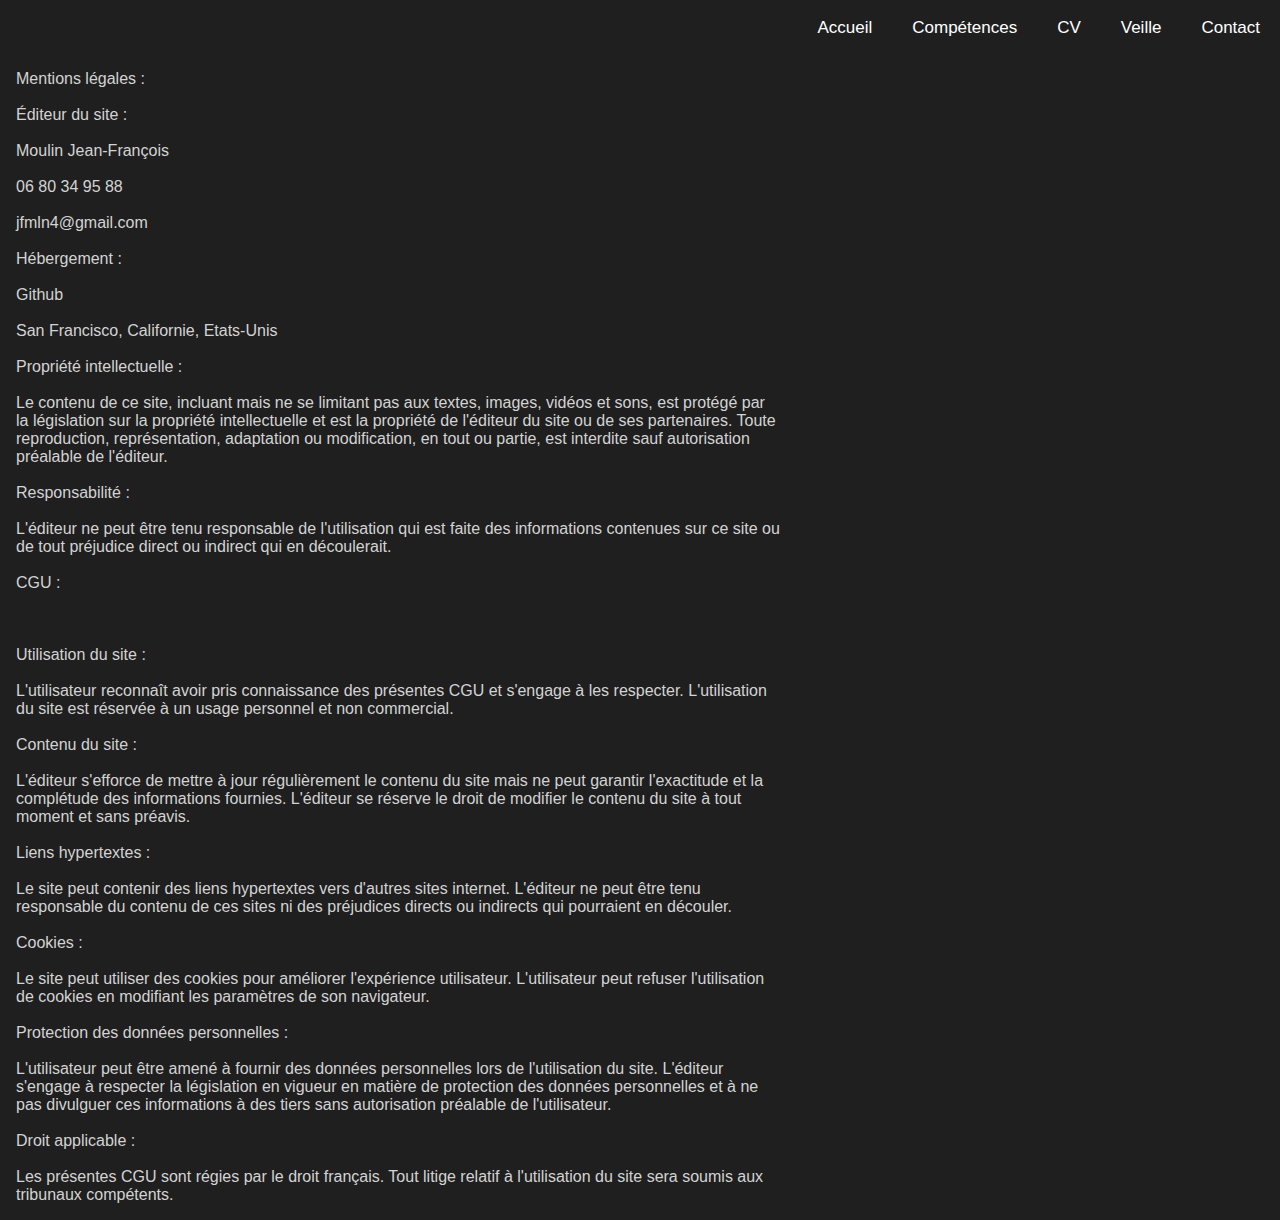
<file: ML/cgu.html>
<!DOCTYPE html>
<html lang="en">
<head>
    <meta charset="UTF-8">
    <meta http-equiv="X-UA-Compatible" content="IE=edge">
    <meta name="viewport" content="width=device-width, initial-scale=1.0">
    <title>Portfolio</title>
    <link rel="stylesheet" href="cgu.css">
    <script src="https://code.jquery.com/jquery-3.6.0.min.js"></script>
    <script src="../js/navbar.js" defer></script>
</head>
<body>
    <section class="navigation">
        <div class="nav-container">
            <div class="brand">
                <!-- <a href=""><img src="../Ressources/Images/sio.png" style="width: 100px;height:50px;"></a> -->
            </div>
            <nav>
                <div class="nav-mobile"><a id="navbar-toggle" href="#!"><span></span></a></div>
                <ul class="nav-list">
                <li>
                    <a href="../index.html">Accueil</a></li>
                
                <li>
                    <a href="../index.html#competences">Compétences</a>
                </li>
                <li>
                    <a href="../index.html#CV">CV</a>
                </li>
                <li>
                    <a href="">Veille</a>
                </li>
                <li>
                    <a href="../index.html#contact">Contact</a>
                </li>
                </ul>
            </nav>
        </div>
    </section>

    <section class="globale">
<section class="ML">
    <p>Mentions légales :<br><br>

        Éditeur du site :<br><br>
        Moulin Jean-François<br><br>
        06 80 34 95 88 <br><br>
        jfmln4@gmail.com<br><br>
        
        Hébergement :<br><br>
        Github<br><br>
        San Francisco, Californie, Etats-Unis<br><br>
        
        
        Propriété intellectuelle :<br><br>
        Le contenu de ce site, incluant mais ne se limitant pas aux textes, images, vidéos et sons, est protégé par la législation sur la propriété intellectuelle et est la propriété de l'éditeur du site ou de ses partenaires. Toute reproduction, représentation, adaptation ou modification, en tout ou partie, est interdite sauf autorisation préalable de l'éditeur.<br>
        <br>
        Responsabilité :<br><br>
        L'éditeur ne peut être tenu responsable de l'utilisation qui est faite des informations contenues sur ce site ou de tout préjudice direct ou indirect qui en découlerait.
        <br><br>
        CGU :<br><br>
        <br><br>
        Utilisation du site :<br><br>
        L'utilisateur reconnaît avoir pris connaissance des présentes CGU et s'engage à les respecter. L'utilisation du site est réservée à un usage personnel et non commercial.
        <br><br>
        Contenu du site :<br><br>
        L'éditeur s'efforce de mettre à jour régulièrement le contenu du site mais ne peut garantir l'exactitude et la complétude des informations fournies. L'éditeur se réserve le droit de modifier le contenu du site à tout moment et sans préavis.
        <br><br>
        Liens hypertextes :<br><br>
        Le site peut contenir des liens hypertextes vers d'autres sites internet. L'éditeur ne peut être tenu responsable du contenu de ces sites ni des préjudices directs ou indirects qui pourraient en découler.
        <br><br>
        Cookies :<br><br>
        Le site peut utiliser des cookies pour améliorer l'expérience utilisateur. L'utilisateur peut refuser l'utilisation de cookies en modifiant les paramètres de son navigateur.
        <br><br>
        Protection des données personnelles :<br><br>
        L'utilisateur peut être amené à fournir des données personnelles lors de l'utilisation du site. L'éditeur s'engage à respecter la législation en vigueur en matière de protection des données personnelles et à ne pas divulguer ces informations à des tiers sans autorisation préalable de l'utilisateur.
        <br><br>
        Droit applicable :<br><br>
        Les présentes CGU sont régies par le droit français. Tout litige relatif à l'utilisation du site sera soumis aux tribunaux compétents.</p>
    </section>
</section>
    </body>
</html>
</file>
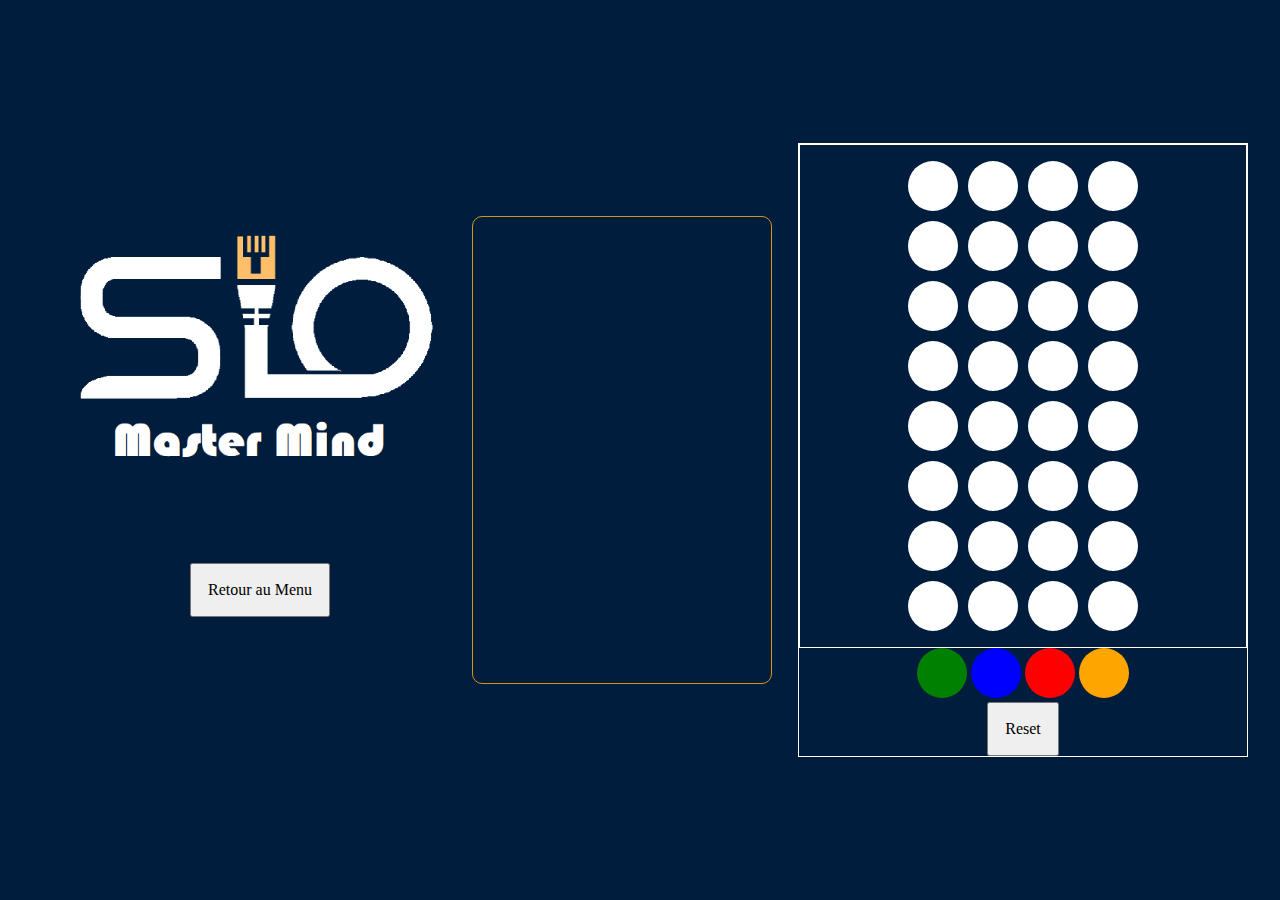
<file: Projets/MasterMind/facile.html>
<!DOCTYPE html>
<html lang="en">
<head>
    <meta charset="UTF-8">
    <meta http-equiv="X-UA-Compatible" content="IE=edge">
    <meta name="viewport" content="width=device-width, initial-scale=1.0">
    <link rel="stylesheet" href="./CSS/style.css">
    <script src="./JS/script.js"></script>
    
   

    <title>Document</title>
</head>
<body>
    <div class="globale">

        
 <div class="game">
    
    <div class="info">

        <div class="column">
            <div class="logo"> <img src="./ressource/sioMastermind.png" style="object-fit: cover; width:100%; "></div>
            <div class="retour"><a href="./index.html"><input type="button" value="Retour au Menu"></a></div>
            
        </div>
        <div class="etat" >

            <p id="etat">  </p>
        </div>

    </div>


    <div class="jeu">
    <div class="ecran">
    <div class="ligne">
        <div id="1" class="case" ></div>
        <div id="2" class="case" ></div>
        <div id="3" class="case" ></div>
        <div id="4" class="case" ></div>
    </div>

    <div class="ligne">
        <div id="5" class="case" ></div>
        <div id="6" class="case" ></div>
        <div id="7" class="case" ></div>
        <div id="8" class="case" ></div>
    </div>

    <div class="ligne">
        <div id="9" class="case" ></div>
        <div id="10" class="case" ></div>
        <div id="11" class="case" ></div>
        <div id="12" class="case" ></div>
    </div>

    <div class="ligne">
        <div id="13" class="case" ></div>
        <div id="14" class="case" ></div>
        <div id="15" class="case" ></div>
        <div id="16" class="case" ></div>
    </div>

    <div class="ligne">
        <div id="17" class="case" ></div>
        <div id="18" class="case" ></div>
        <div id="19" class="case" ></div>
        <div id="20" class="case" ></div>
    </div>

    <div class="ligne">
        <div id="21" class="case" ></div>
        <div id="22" class="case" ></div>
        <div id="23" class="case" ></div>
        <div id="24" class="case" ></div>
    </div>


    <div class="ligne">
        <div id="25" class="case" ></div>
        <div id="26" class="case" ></div>
        <div id="27" class="case" ></div>
        <div id="28" class="case" ></div>
    </div>

    <div class="ligne">
        <div id="29" class="case" ></div>
        <div id="30" class="case" ></div>
        <div id="31" class="case" ></div>
        <div id="32" class="case" ></div>
    </div>
    </div>


    <div class="colors">
        <div class="ligne">
            <div id="green" class="color-choice" onclick="btngreen()" ></div>
            <div id="blue" class="color-choice" onclick="btnblue()"></div>
            <div id="red" class="color-choice" onclick="btnred()"></div>
            <div id="orange" class="color-choice" onclick="btnorange()"></div>
        </div>
    </div>

<input type="submit" value ="Reset" onclick="reset()">
</div>
 </div>
</div>
</body>
</html>
</file>
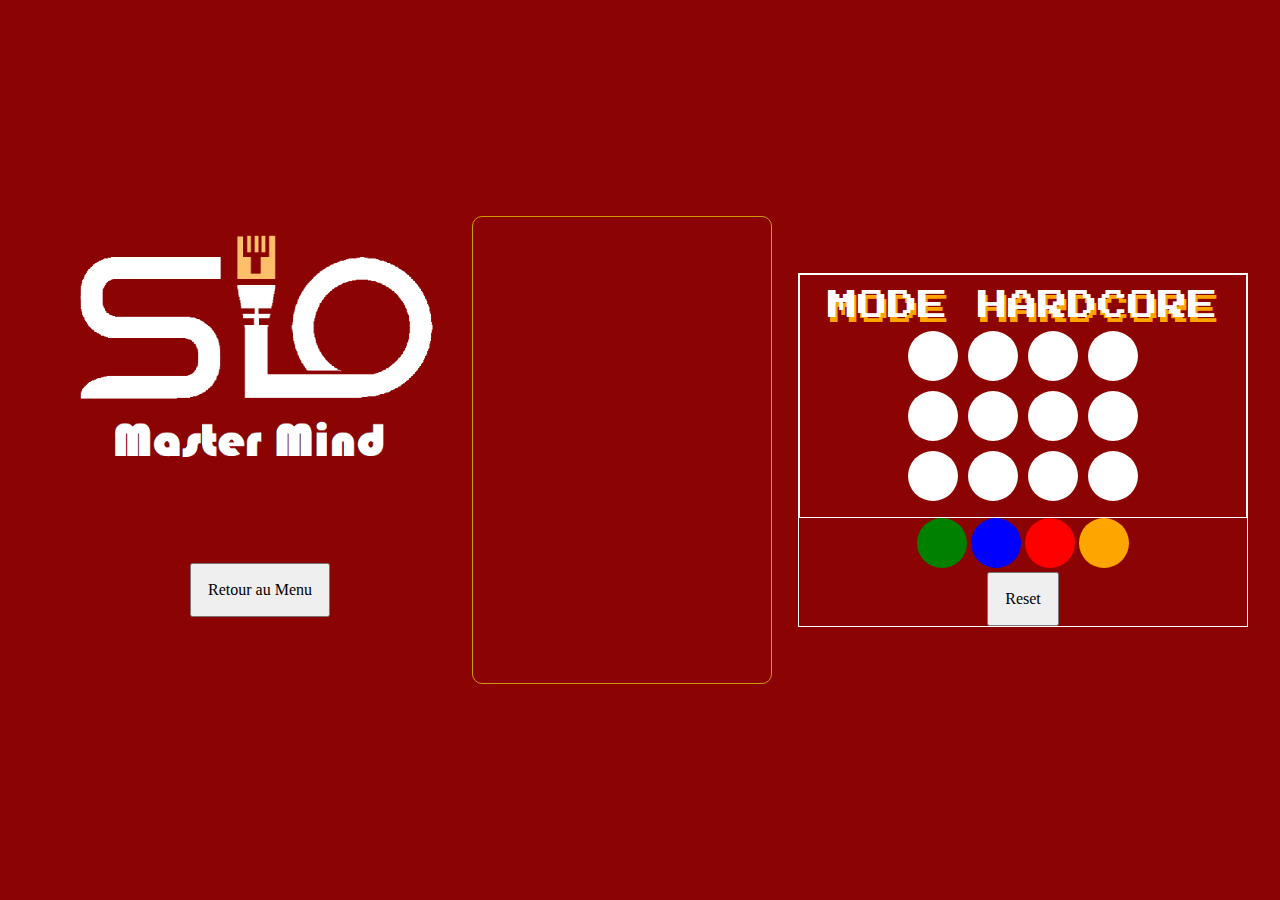
<file: Projets/MasterMind/hardcore.html>
<!DOCTYPE html>
<html lang="en">
<head>
    <meta charset="UTF-8">
    <meta http-equiv="X-UA-Compatible" content="IE=edge">
    <meta name="viewport" content="width=device-width, initial-scale=1.0">
    <link rel="stylesheet" href="./CSS/style.css">
    <script src="./JS/script3.js"></script>
    
    

    <title>Document</title>
</head>
<body>
    <div class="globale" style="background-color: rgb(139, 3, 3);">

        
 <div class="game">
    
    <div class="info">

        <div class="column">
            <div class="logo"> <img src="./ressource/sioMastermind.png" style="object-fit: cover; width:100%; "></div>
            <div class="retour"><a href="./index.html"><input type="button" value="Retour au Menu"></a></div>
            
        </div>
        <div class="etat" >

            <p id="etat">  </p>
        </div>

    </div>


    <div class="jeu">
    <div class="ecran">
        <h3>MODE HARDCORE</h3>
        <!-- c'est des cases  -->
    <div class="ligne">
        <div id="1" class="case" ></div>
        <div id="2" class="case" ></div>
        <div id="3" class="case" ></div>
        <div id="4" class="case" ></div>
    </div>

    <div class="ligne">
        <div id="5" class="case" ></div>
        <div id="6" class="case" ></div>
        <div id="7" class="case" ></div>
        <div id="8" class="case" ></div>
    </div>

    <div class="ligne">
        <div id="9" class="case" ></div>
        <div id="10" class="case" ></div>
        <div id="11" class="case" ></div>
        <div id="12" class="case" ></div>
    </div>
    </div>


    <div class="colors">
        <div class="ligne">
            <!-- c'est des case mais colorées -->
            <div id="green" class="color-choice" onclick="btngreen()" ></div>
            <div id="blue" class="color-choice" onclick="btnblue()"></div>
            <div id="red" class="color-choice" onclick="btnred()"></div>
            <div id="orange" class="color-choice" onclick="btnorange()"></div>
        </div>
    </div>
<!-- et ça c'est un bouton -->
<input type="submit" value ="Reset" onclick="reset()">
</div>
 </div>
</div>
</body>
</html>
</file>
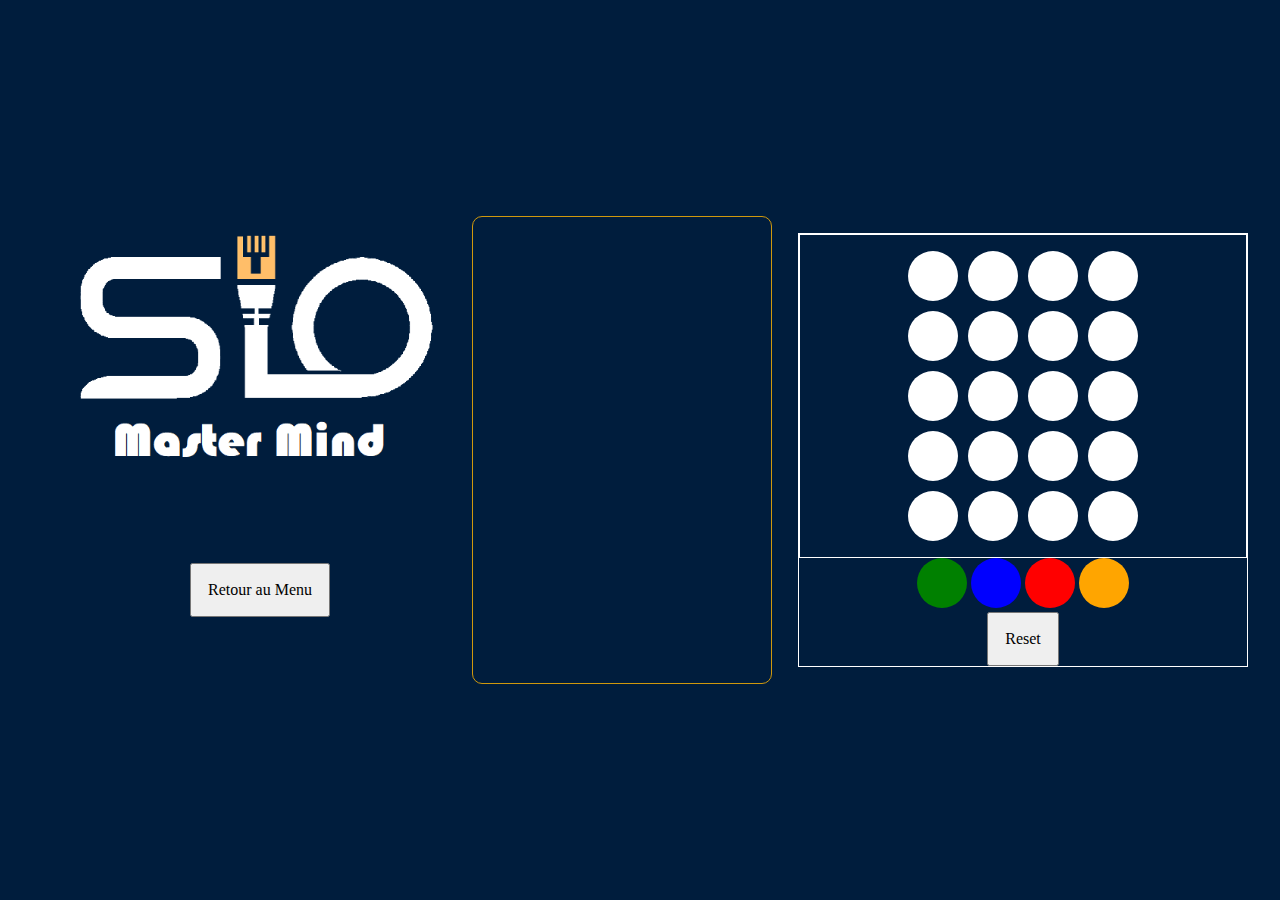
<file: Projets/MasterMind/normal.html>
<!DOCTYPE html>
<html lang="en">
<head>
    <meta charset="UTF-8">
    <meta http-equiv="X-UA-Compatible" content="IE=edge">
    <meta name="viewport" content="width=device-width, initial-scale=1.0">
    <link rel="stylesheet" href="./CSS/style.css">
    <script src="./JS/script2.js"></script>
    
   

    <title>Document</title>
</head>
<body>
    <div class="globale">

        
 <div class="game">
    
    <div class="info">

        <div class="column">
            <div class="logo"> <img src="./ressource/sioMastermind.png" style="object-fit: cover; width:100%; "></div>
            <div class="retour"><a href="./index.html"><input type="button" value="Retour au Menu"></a></div>
            
        </div>
        <div class="etat" >

            <p id="etat">  </p>
        </div>

    </div>


    <div class="jeu">
    <div class="ecran">
    <div class="ligne">
        <div id="1" class="case" ></div>
        <div id="2" class="case" ></div>
        <div id="3" class="case" ></div>
        <div id="4" class="case" ></div>
    </div>

    <div class="ligne">
        <div id="5" class="case" ></div>
        <div id="6" class="case" ></div>
        <div id="7" class="case" ></div>
        <div id="8" class="case" ></div>
    </div>

    <div class="ligne">
        <div id="9" class="case" ></div>
        <div id="10" class="case" ></div>
        <div id="11" class="case" ></div>
        <div id="12" class="case" ></div>
    </div>

    <div class="ligne">
        <div id="13" class="case" ></div>
        <div id="14" class="case" ></div>
        <div id="15" class="case" ></div>
        <div id="16" class="case" ></div>
    </div>

    <div class="ligne">
        <div id="17" class="case" ></div>
        <div id="18" class="case" ></div>
        <div id="19" class="case" ></div>
        <div id="20" class="case" ></div>
    </div>

    

    
    </div>


    <div class="colors">
        <div class="ligne">
            <div id="green" class="color-choice" onclick="btngreen()" ></div>
            <div id="blue" class="color-choice" onclick="btnblue()"></div>
            <div id="red" class="color-choice" onclick="btnred()"></div>
            <div id="orange" class="color-choice" onclick="btnorange()"></div>
        </div>
    </div>

<input type="submit" value ="Reset" onclick="reset()">
</div>
 </div>
</div>
</body>
</html>
</file>
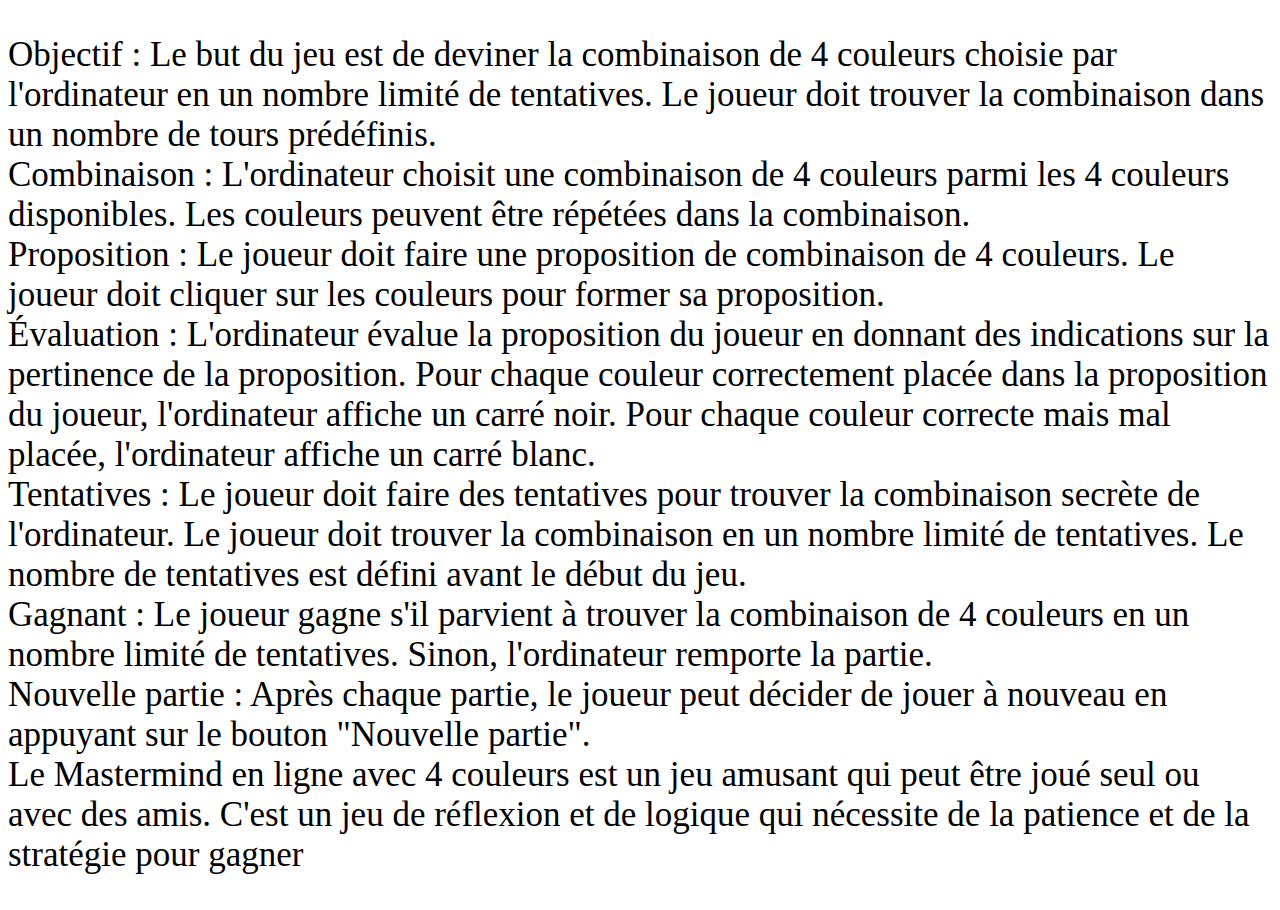
<file: Projets/MasterMind/regles.html>
<!DOCTYPE html>
<html lang="en">
<head>
    <meta charset="UTF-8">
    <meta http-equiv="X-UA-Compatible" content="IE=edge">
    <meta name="viewport" content="width=device-width, initial-scale=1.0">
    <title>Document</title>
</head>
<body>
    <div class="globale">
        
        <p style="font-size: 35px;">
            Objectif : Le but du jeu est de deviner la combinaison de 4 couleurs choisie par l'ordinateur en un nombre limité de tentatives. Le joueur doit trouver la combinaison dans un nombre de tours prédéfinis.<br>

            Combinaison : L'ordinateur choisit une combinaison de 4 couleurs parmi les 4 couleurs disponibles. Les couleurs peuvent être répétées dans la combinaison.<br>

            Proposition : Le joueur doit faire une proposition de combinaison de 4 couleurs. Le joueur doit cliquer sur les couleurs pour former sa proposition.<br>

            Évaluation : L'ordinateur évalue la proposition du joueur en donnant des indications sur la pertinence de la proposition. Pour chaque couleur correctement placée dans la proposition du joueur, l'ordinateur affiche un carré noir. Pour chaque couleur correcte mais mal placée, l'ordinateur affiche un carré blanc.<br>

            Tentatives : Le joueur doit faire des tentatives pour trouver la combinaison secrète de l'ordinateur. Le joueur doit trouver la combinaison en un nombre limité de tentatives. Le nombre de tentatives est défini avant le début du jeu.<br>

            Gagnant : Le joueur gagne s'il parvient à trouver la combinaison de 4 couleurs en un nombre limité de tentatives. Sinon, l'ordinateur remporte la partie.<br>

            Nouvelle partie : Après chaque partie, le joueur peut décider de jouer à nouveau en appuyant sur le bouton "Nouvelle partie".<br>

            Le Mastermind en ligne avec 4 couleurs est un jeu amusant qui peut être joué seul ou avec des amis. C'est un jeu de réflexion et de logique qui nécessite de la patience et de la stratégie pour gagner<br>
        </p>



    </div>
</body>
</html>
</file>
<file: ML/cgu.css>
@import url(../css/navbar.css);
@import url(../css/style.css);

.globale{
    display: flex;
    justify-content: center;
    align-items: center;
    padding:1rem;
}

.ML{
    display: flex;
    width: 100%;
    max-width: 1500px;
    color:lightgray;
    justify-content: center;
}
</file>
<file: Projets/MasterMind/CSS/style.css>
@import url('https://fonts.googleapis.com/css2?family=Iceland&family=Press+Start+2P&display=swap');

* {
    overflow-x: none;
    vertical-align: baseline;
    font-weight: inherit;
    font-family: inherit;
    font-style: inherit;
    font-size: 100%;
    /* border: 0 none; */
    outline: 0;
    padding: 0;
    margin: 0;
    text-decoration: none; 
    list-style: none;
     box-sizing: border-box;
    scroll-behavior: smooth;
}
body{
    overflow-y:hidden;
}

:root{
    --c-noir:#1e1e1e;
    --c-bleu:#001d3d;
    --s-shadow:-1px 1px 5px 4px #4e4e4e49, 1px 1px 5px 4px #4e4e4e49;
    --c-gold:rgb(207, 152, 13);
}
.globale{
    display: flex;
    align-items: center;
    justify-content: center;
    margin:0;    
    padding:1rem;
    width: 100%;
    height: 100vh;
    background-color: var(--c-bleu);
}

.jeu{
  display: flex;
  width: 100%;
  max-width: 450px;
  flex-direction: column;
  justify-content: center;
  align-items: center;
  border:1px solid white;
}

.ecran{
    display: flex;
    flex-direction: column;
    width: 100%;
    max-width: 500px;
    align-items: center;
    justify-content: center;   
    padding-top:1rem;
    padding-bottom:1rem;  
    gap:10px;
    border:1px solid white;
}

.info{
  display: flex;
  width: 830px;
  height: 500px;
  padding:1rem;
}

.info .retour{
  display: flex;
  justify-content: center;
  align-items: center;
  width: 95%;
  max-width: 500px;
  height: 200px;
}

.info .logo{
  display: flex;
  max-width: 500px;
  width: 95%;
  height: 300px;
}

.info .etat{
  display: flex;
  flex-direction: column;
  border:1px solid var(--c-gold);
  border-radius: 10px;
  width: 100%;
  max-width: 300px;
  color:white;

}



.info .column .retour input{
  display: flex;
  width: 100%;

}

.game{
    display:flex;
    width: 100%;
    max-width: 1800px;
    padding: 1rem;
    justify-content: center;
    align-items: center;
    gap:10px;
}

.game .info .column{
  display: flex;
  width: 100%;
  max-width: 500px;
  flex-direction: column;
  justify-content: center;
  align-items: center;
}

.game .ecran .ligne{
    display:flex;
    width: 100%;
    max-width: 1200px;
    gap:10px;
    justify-content: center;
    align-items: center;
}

.game .ligne .case{
    display:flex;
    width: 100%;
    max-width: 50px;
    height: 50px;
    border-radius: 100%;
    background-color: white;
}

.game .colors{
    display:flex;
    width: 100%;
    max-width: 1200px;
    gap:10px;
    justify-content: center;
    align-items: center;
    flex-direction: column;
}

.game .jeu .ecran h3{
  font-size: 30px;
  color:white;
  text-shadow: orange 2px 5px;;
  font-family: 'Press Start 2P', cursive;
}


.color-choice {
    height: 50px;
    width: 50px;
    border-radius: 50px;
    display: inline-block;
  }
  
  .color-choice:hover {
    opacity: 0.5;
    cursor: pointer;
  }
  
  .color-choice:active {
    opacity: 0.8;
  }
  
  #green {
    background-color: green;
  }
  
  #blue {
    background-color: blue;
  }
  
  #red {
    background-color: red;
  }
  
  #orange {
    background-color: orange;
  }
  
input{
    padding:1rem;
}
</file>
